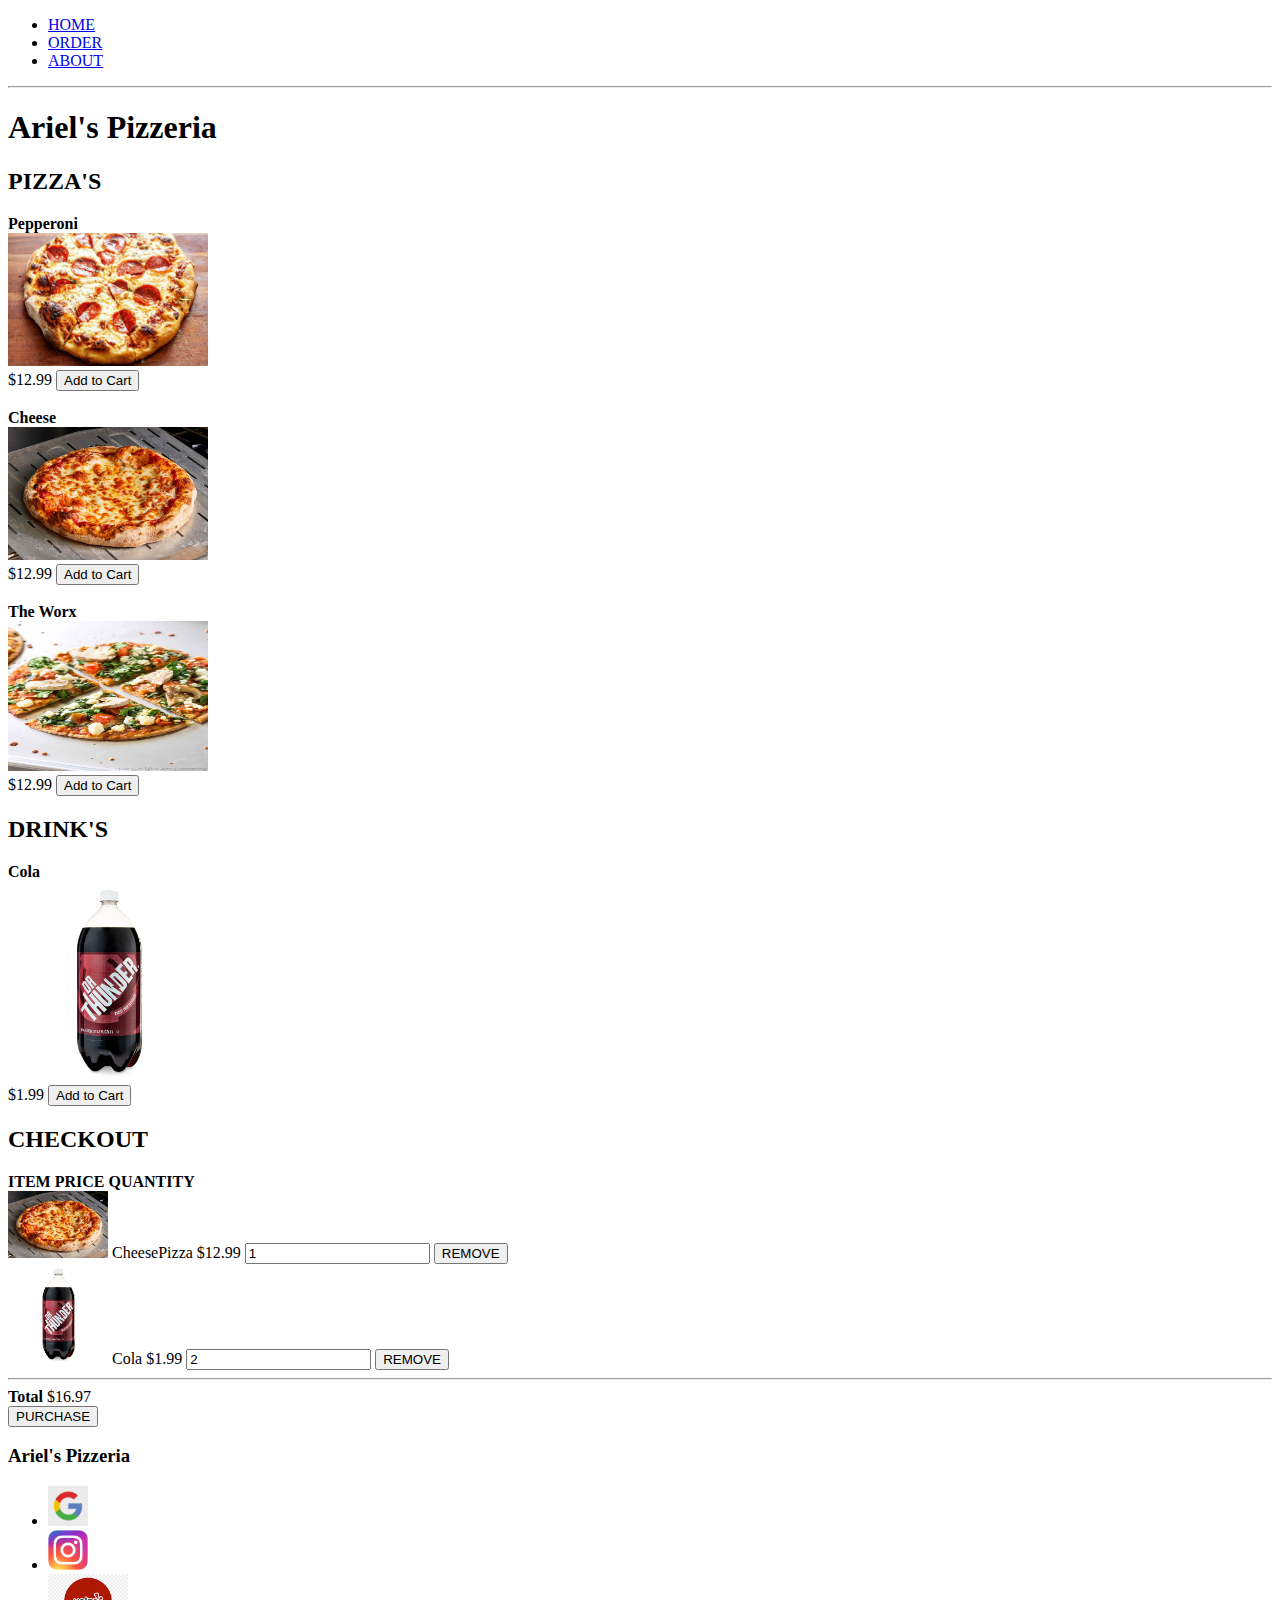
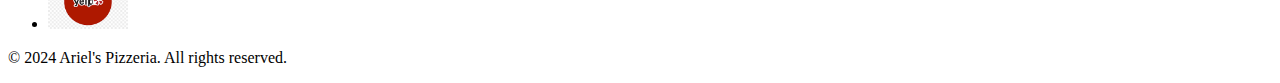
<file: Order.html>
<!DOCTYPE html>
<html lang="en">
<head>
    <meta charset="UTF-8">
    <meta name="viewport" content="width=device-width, initial-scale=1.0">
    <title>About Pizzeria</title>
</head>
    <body>
        <header>
            <nav>
                <ul>
                    <li><a href="index.html">HOME</a></li>
                    <li><a href="Order.html">ORDER</a></li>
                    <li><a href="about.html">ABOUT</a></li>
                </ul>
            </nav>
            <hr>
            <h1>Ariel's Pizzeria</h1>
        </header>
    <section>
            <h2>PIZZA'S</h2>
                <div>
                    <div>
                        <strong>Pepperoni</strong>
                    </div>
                    <img src="Images/Pepperoni.jpg" 
                          alt="Pepperoni Pizza" 
                          style="width:200px;
                                 height:auto;">
                    <div>
                        <span>$12.99</span>
                            <button role="button">Add to Cart</button>
                    </div>        
                </div>
            <br>
                <div>
                    <div>
                        <strong>Cheese</strong>
                    </div>
                    <img src="Images/CheesePizza.jpg" 
                         alt="Cheese Pizza" 
                         style="width:200px;
                                height:auto;">
                    <div>
                        <span>$12.99</span>
                        <button role="button">Add to Cart</button>
                    </div>
                </div>
            <br>
                <div>
                    <div>
                        <strong>The Worx</strong>
                    </div>
                     <img src="Images/TheWorxPizza.jpg" 
                          alt="Pepperoni Pizza" 
                          style="width: 200px; 
                                 height: 150px;">
                     <div>
                        <span>$12.99</span>
                        <button role="button">Add to Cart</button>
                    </div>
                </div>
    </section>
    <section>
        <h2>DRINK'S</h2>
            <div>
                <div>
                     <strong>Cola</strong>
                </div>
                <img src="Images/Cola.webp" 
                     alt="Cola Bev"
                     style="width:200px;
                           height:auto;">
                <div>
                    <span>$1.99</span>
                    <button role="button">Add to Cart</button>
                </div>
            </div>
    </section>
    <section>
        <h2>CHECKOUT</h2>
        <div>
            <strong>ITEM</strong>
            <strong>PRICE</strong>
            <strong>QUANTITY</strong>
        </div>
        <div>
                <!-- Image -->
        <img src="Images/CheesePizza.jpg" 
             alt="Cheese Pizza" 
             style="width:100px;
                    height: auto;">
                <!-- End of Image -->
            <span>CheesePizza</span>
            <span>$12.99</span>
            <input type="number" value="1">
            <button role="button:">REMOVE</button>
        </div>
        <div>
            <!-- Image -->
        <img src="Images/Cola.webp" 
             alt="Cheese Pizza" 
             style="width:100px;
                    height: auto;">
            <!-- End of Image -->
            <span>Cola</span>
            <span>$1.99</span>
            <input type="number" value="2">
            <button role="button:">REMOVE</button>
        </div>
        <hr> 
        <div>
            <strong>Total</strong>
            <span>$16.97</span>
        </div>
        <div>
            <button role="button">PURCHASE</button>    
        </div>
    </section>
        <footer>
                <h3>
                    Ariel's Pizzeria
                </h3>
                <ul>
                    <li><img src="Images/GoogleLogo.jpg" alt="Google Logo" style="width:40px;height:auto;"></li>
                    <li><img src="Images/InstagramLogo.png" alt="Instagram Logo" style="width:40px;height:auto;"></li>
                    <li><img src="Images/YelpLogo.png" alt="Yelp Logo" style="width:80px;height:auto;"></li>
                </ul>
                <p>&copy; 2024 Ariel's Pizzeria. All rights reserved.</p>
        </footer>
    </body>
</html>
</file>
